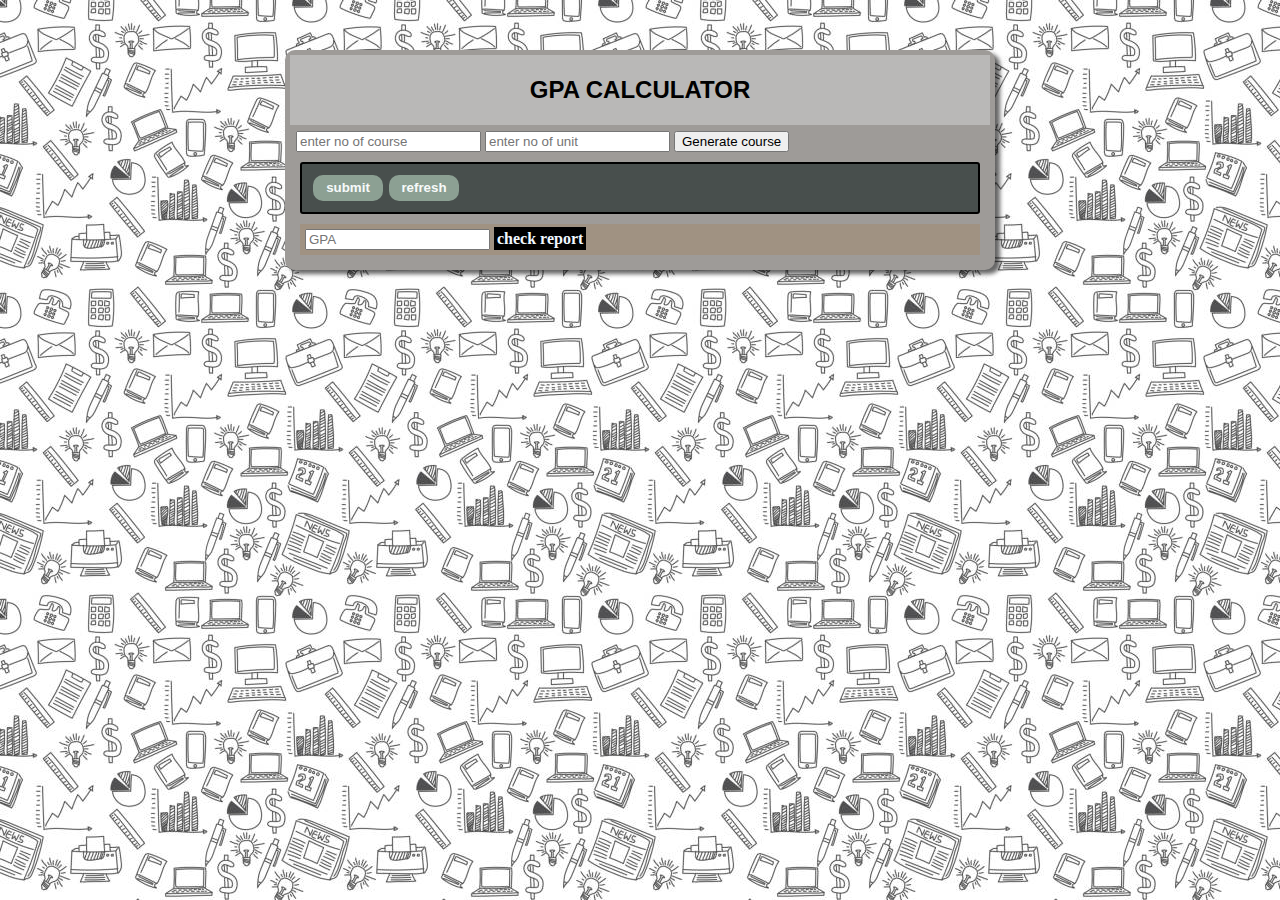
<file: index.html>
<!DOCTYPE html>
<html lang="en">
<head>
    <meta charset="UTF-8">
    <meta http-equiv="X-UA-Compatible" content="IE=edge">
    <meta name="viewport" content="width=device-width, initial-scale=1.0">
    <title>gpa cal</title>
    <link rel="stylesheet" href="style.css">
</head>
<body>
    <div class="app">
    <div class="heading">
        <h2>GPA CALCULATOR</h2>
    </div>
    <div class="courseInfo">
        <input type="number" placeholder="enter no of course" id="ci">
        <input type="text" placeholder="enter no of unit" id="unit">
        <button id="gbtn">Generate course</button>
    </div>

    <div class="grades" id="grade">

    <!-- <input type="number" placeholder="GRD 1" id="g1">
    <input type="number" placeholder="GRD 2" id="g2">
    <input type="number" placeholder="GRD 3" id="g3">
    <input type="number" placeholder="GRD 4" id="g4">
    <input type="number" placeholder="GRD 5" id="g5">
    <input type="number" placeholder="GRD 6" id="g6">
    <input type="number" placeholder="GRD 7" id="g7">
    <input type="number" placeholder="GRD 8" id="g8"> -->
    <div id="gd">

    </div>
    <button id="btn">submit</button> <button class="rfs">refresh</button>

    

</div>
<div class="result">
    <input type="text" id="output" placeholder="GPA">
    <a href="report.html">check report</a>
</div>
   






    <script src="app1.js"></script>
</body>
</html>
</file>
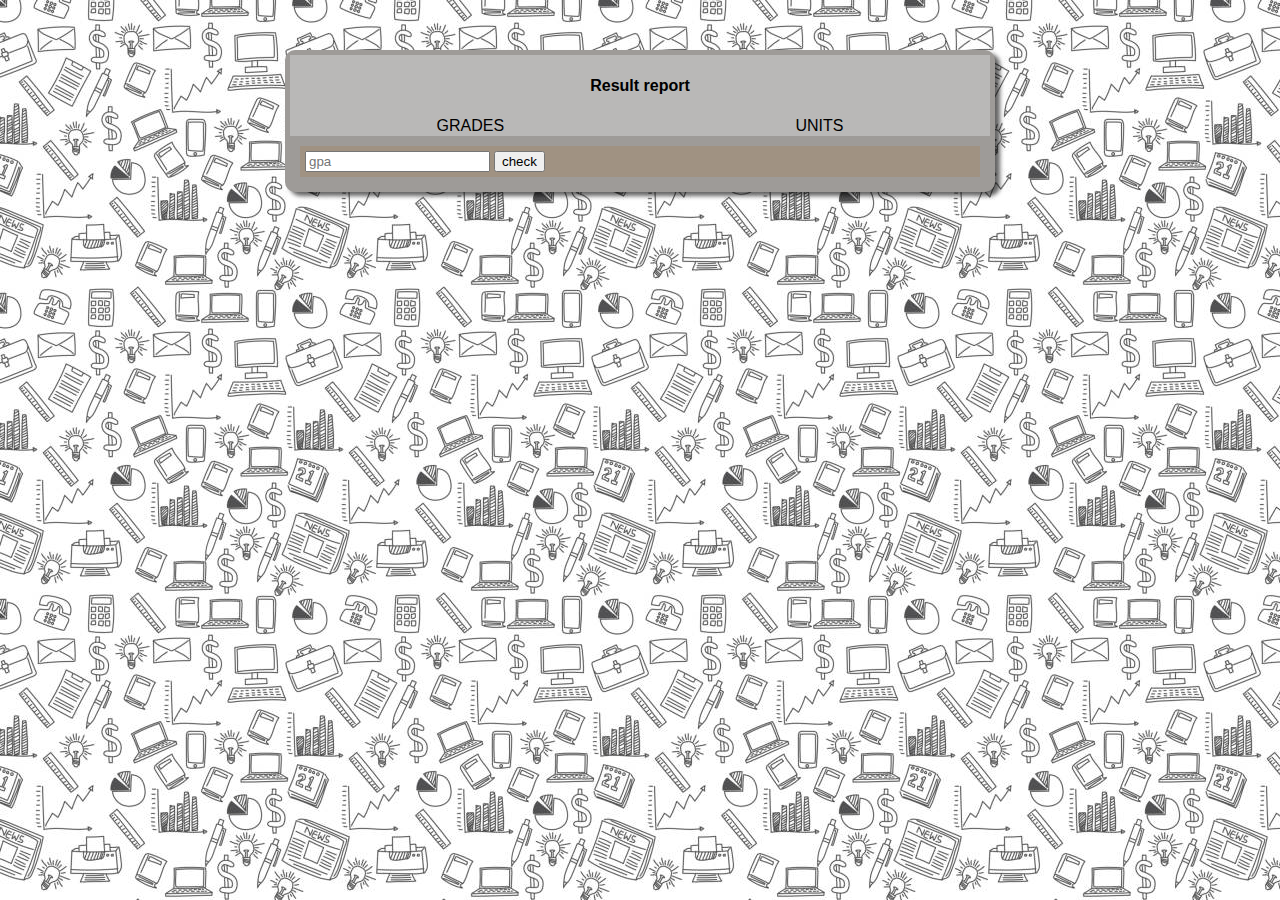
<file: report.html>
<!DOCTYPE html>
<html lang="en">
<head>
    <meta charset="UTF-8">
    <meta http-equiv="X-UA-Compatible" content="IE=edge">
    <meta name="viewport" content="width=device-width, initial-scale=1.0">
    <title>report</title>
    <link rel="stylesheet" href="style.css">
</head>
<body>
    <div class="app">

    <div class="heading">
        <h4>Result report</h4>
        <div class="rp_info">
            <div id="grades">GRADES</div>
        <div id="units">UNITS</div>
        </div>
        


    </div>
    <div class="result">
        <input type="text" id="output2" placeholder="gpa">
    <button id="chkk">check</button>
    </div>
    
</div>
    <script src="app2.js">
    </script>
</body>
</html>
</file>
<file: style.css>
.app{
    max-width: 700px;
    margin: 50px auto;
    background-color: rgb(158, 155, 152);
    padding: 5px;
    border-radius: 10px;
    box-shadow: 5px 4px 4px rgba(0,0,0,.6);
}

body{
    background-image: url(images/bg3.jpg);
}

.grades{
    background-color: rgb(72, 79, 77);
    padding: 10px;
    border: 2px solid;
    border-radius: 3px;
    margin: 10px;
}
.heading{
    background-color: rgba(225, 227, 230,.4);
    padding: 1px;
    text-align: center;
    font-family: arial;
}

#btn, .rfs{
    padding: 4px;
    border-radius: 10px;
    height: 26px;
    width: 70px;
    border: none;
    margin: 1px;
    background-color: rgb(140, 160, 147);
    color: rgb(247, 250, 250);
    font-weight: 700;
    cursor: pointer;
    transition: .2s ;
}

#btn:hover, .rfs:hover{
    color: black;
    background-color: rgb(189, 203, 199);
}

.result{
    padding: 5px;
    margin: 10px;
    background-color: rgb(160, 146, 130);
}

a{
    text-decoration: none;
    background-color: black;
    color: aliceblue;
    font-weight: 700;
    padding: 3px;
}

.courseInfo{
    margin: 6px;
}

.rp_info{
    display: grid;
    grid-template-columns: auto auto;
}
</file>
